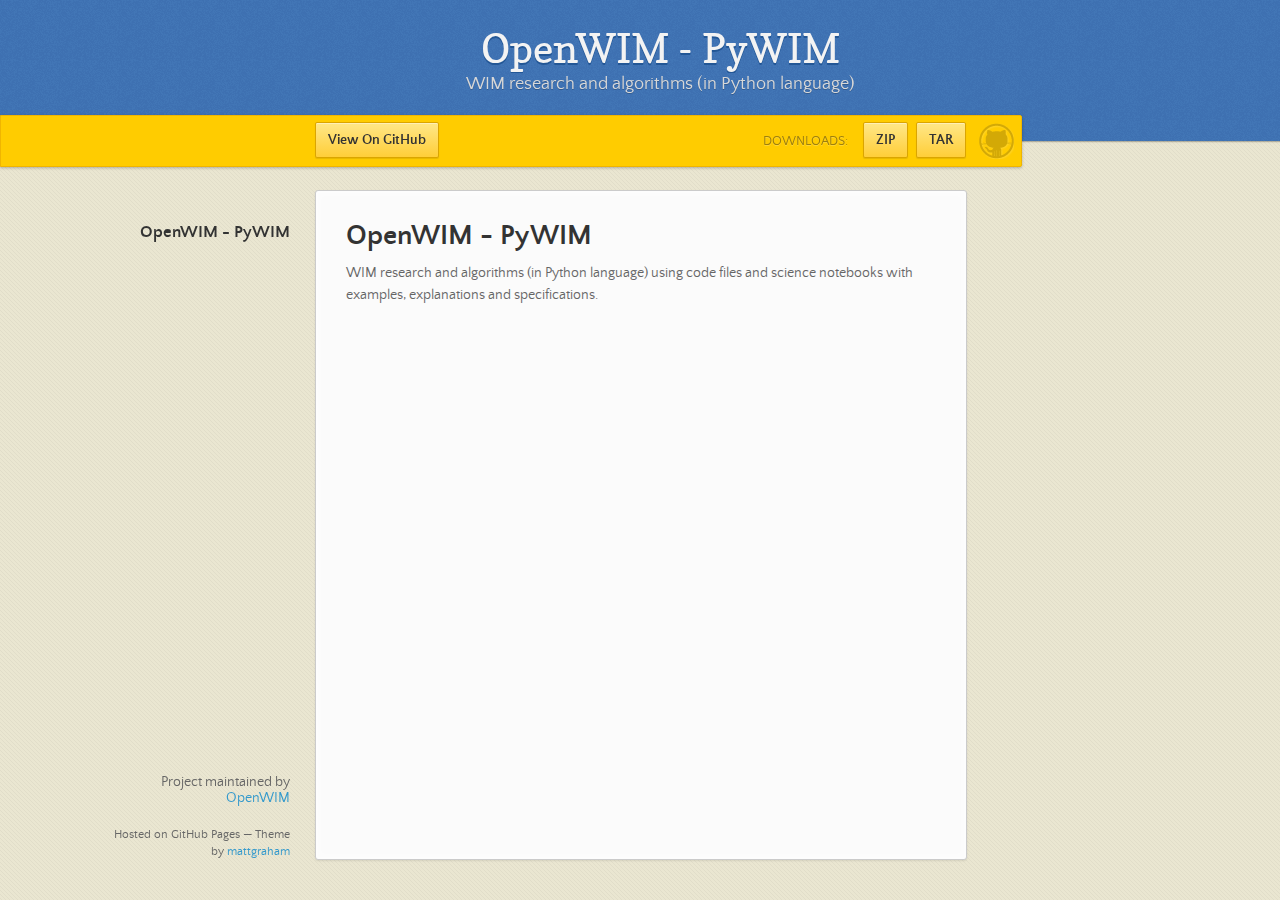
<file: index.html>
<!doctype html>
<html>
  <head>
    <meta charset="utf-8">
    <meta http-equiv="X-UA-Compatible" content="chrome=1">
    <title>OpenWIM - PyWIM by OpenWIM</title>
    <link rel="stylesheet" href="stylesheets/styles.css">
    <link rel="stylesheet" href="stylesheets/github-dark.css">
    <script src="https://ajax.googleapis.com/ajax/libs/jquery/1.7.1/jquery.min.js"></script>
    <script src="javascripts/main.js"></script>
    <!--[if lt IE 9]>
      <script src="//html5shiv.googlecode.com/svn/trunk/html5.js"></script>
    <![endif]-->
    <meta name="viewport" content="width=device-width, initial-scale=1, user-scalable=no">

  </head>
  <body>

      <header>
        <h1>OpenWIM - PyWIM</h1>
        <p>WIM research and algorithms (in Python language)</p>
      </header>

      <div id="banner">
        <span id="logo"></span>

        <a href="https://github.com/OpenWIM/pywim" class="button fork"><strong>View On GitHub</strong></a>
        <div class="downloads">
          <span>Downloads:</span>
          <ul>
            <li><a href="https://github.com/OpenWIM/pywim/zipball/master" class="button">ZIP</a></li>
            <li><a href="https://github.com/OpenWIM/pywim/tarball/master" class="button">TAR</a></li>
          </ul>
        </div>
      </div><!-- end banner -->

    <div class="wrapper">
      <nav>
        <ul></ul>
      </nav>
      <section>
        <h1>
<a id="openwim---pywim" class="anchor" href="#openwim---pywim" aria-hidden="true"><span class="octicon octicon-link"></span></a>OpenWIM - PyWIM</h1>

<p>WIM research and algorithms (in Python language) using code files and science notebooks with examples, explanations and specifications.</p>
      </section>
      <footer>
        <p>Project maintained by <a href="https://github.com/OpenWIM">OpenWIM</a></p>
        <p><small>Hosted on GitHub Pages &mdash; Theme by <a href="https://twitter.com/michigangraham">mattgraham</a></small></p>
      </footer>
    </div>
    <!--[if !IE]><script>fixScale(document);</script><![endif]-->
    
  </body>
</html>
</file>
<file: stylesheets/styles.css>
/*
Leap Day for GitHub Pages
by Matt Graham
*/
@font-face {
  font-family: 'Quattrocento Sans';
  src: url("../fonts/quattrocentosans-bold-webfont.eot");
  src: url("../fonts/quattrocentosans-bold-webfont.eot?#iefix") format("embedded-opentype"), url("../fonts/quattrocentosans-bold-webfont.woff") format("woff"), url("../fonts/quattrocentosans-bold-webfont.ttf") format("truetype"), url("../fonts/quattrocentosans-bold-webfont.svg#QuattrocentoSansBold") format("svg");
  font-weight: bold;
  font-style: normal;
}

@font-face {
  font-family: 'Quattrocento Sans';
  src: url("../fonts/quattrocentosans-bolditalic-webfont.eot");
  src: url("../fonts/quattrocentosans-bolditalic-webfont.eot?#iefix") format("embedded-opentype"), url("../fonts/quattrocentosans-bolditalic-webfont.woff") format("woff"), url("../fonts/quattrocentosans-bolditalic-webfont.ttf") format("truetype"), url("../fonts/quattrocentosans-bolditalic-webfont.svg#QuattrocentoSansBoldItalic") format("svg");
  font-weight: bold;
  font-style: italic;
}

@font-face {
  font-family: 'Quattrocento Sans';
  src: url("../fonts/quattrocentosans-italic-webfont.eot");
  src: url("../fonts/quattrocentosans-italic-webfont.eot?#iefix") format("embedded-opentype"), url("../fonts/quattrocentosans-italic-webfont.woff") format("woff"), url("../fonts/quattrocentosans-italic-webfont.ttf") format("truetype"), url("../fonts/quattrocentosans-italic-webfont.svg#QuattrocentoSansItalic") format("svg");
  font-weight: normal;
  font-style: italic;
}

@font-face {
  font-family: 'Quattrocento Sans';
  src: url("../fonts/quattrocentosans-regular-webfont.eot");
  src: url("../fonts/quattrocentosans-regular-webfont.eot?#iefix") format("embedded-opentype"), url("../fonts/quattrocentosans-regular-webfont.woff") format("woff"), url("../fonts/quattrocentosans-regular-webfont.ttf") format("truetype"), url("../fonts/quattrocentosans-regular-webfont.svg#QuattrocentoSansRegular") format("svg");
  font-weight: normal;
  font-style: normal;
}

@font-face {
  font-family: 'Copse';
  src: url("../fonts/copse-regular-webfont.eot");
  src: url("../fonts/copse-regular-webfont.eot?#iefix") format("embedded-opentype"), url("../fonts/copse-regular-webfont.woff") format("woff"), url("../fonts/copse-regular-webfont.ttf") format("truetype"), url("../fonts/copse-regular-webfont.svg#CopseRegular") format("svg");
  font-weight: normal;
  font-style: normal;
}

/* normalize.css 2012-02-07T12:37 UTC - https://github.com/necolas/normalize.css */
/* =============================================================================
   HTML5 display definitions
   ========================================================================== */
/*
 * Corrects block display not defined in IE6/7/8/9 & FF3
 */
article,
aside,
details,
figcaption,
figure,
footer,
header,
hgroup,
nav,
section,
summary {
  display: block;
}

/*
 * Corrects inline-block display not defined in IE6/7/8/9 & FF3
 */
audio,
canvas,
video {
  display: inline-block;
  *display: inline;
  *zoom: 1;
}

/*
 * Prevents modern browsers from displaying 'audio' without controls
 */
audio:not([controls]) {
  display: none;
}

/*
 * Addresses styling for 'hidden' attribute not present in IE7/8/9, FF3, S4
 * Known issue: no IE6 support
 */
[hidden] {
  display: none;
}

/* =============================================================================
   Base
   ========================================================================== */
/*
 * 1. Corrects text resizing oddly in IE6/7 when body font-size is set using em units
 *    http://clagnut.com/blog/348/#c790
 * 2. Prevents iOS text size adjust after orientation change, without disabling user zoom
 *    www.456bereastreet.com/archive/201012/controlling_text_size_in_safari_for_ios_without_disabling_user_zoom/
 */
html {
  font-size: 100%;
  /* 1 */
  -webkit-text-size-adjust: 100%;
  /* 2 */
  -ms-text-size-adjust: 100%;
  /* 2 */
}

/*
 * Addresses font-family inconsistency between 'textarea' and other form elements.
 */
html,
button,
input,
select,
textarea {
  font-family: sans-serif;
}

/*
 * Addresses margins handled incorrectly in IE6/7
 */
body {
  margin: 0;
}

/* =============================================================================
   Links
   ========================================================================== */
/*
 * Addresses outline displayed oddly in Chrome
 */
a:focus {
  outline: thin dotted;
}

/*
 * Improves readability when focused and also mouse hovered in all browsers
 * people.opera.com/patrickl/experiments/keyboard/test
 */
a:hover,
a:active {
  outline: 0;
}

/* =============================================================================
   Typography
   ========================================================================== */
/*
 * Addresses font sizes and margins set differently in IE6/7
 * Addresses font sizes within 'section' and 'article' in FF4+, Chrome, S5
 */
h1 {
  font-size: 2em;
  margin: 0.67em 0;
}

h2 {
  font-size: 1.5em;
  margin: 0.83em 0;
}

h3 {
  font-size: 1.17em;
  margin: 1em 0;
}

h4 {
  font-size: 1em;
  margin: 1.33em 0;
}

h5 {
  font-size: 0.83em;
  margin: 1.67em 0;
}

h6 {
  font-size: 0.75em;
  margin: 2.33em 0;
}

/*
 * Addresses styling not present in IE7/8/9, S5, Chrome
 */
abbr[title] {
  border-bottom: 1px dotted;
}

/*
 * Addresses style set to 'bolder' in FF3+, S4/5, Chrome
*/
b,
strong {
  font-weight: bold;
}

blockquote {
  margin: 1em 40px;
}

/*
 * Addresses styling not present in S5, Chrome
 */
dfn {
  font-style: italic;
}

/*
 * Addresses styling not present in IE6/7/8/9
 */
mark {
  background: #ff0;
  color: #000;
}

/*
 * Addresses margins set differently in IE6/7
 */
p,
pre {
  margin: 1em 0;
}

/*
 * Corrects font family set oddly in IE6, S4/5, Chrome
 * en.wikipedia.org/wiki/User:Davidgothberg/Test59
 */
pre,
code,
kbd,
samp {
  font-family: monospace, serif;
  _font-family: 'courier new', monospace;
  font-size: 1em;
}

/*
 * 1. Addresses CSS quotes not supported in IE6/7
 * 2. Addresses quote property not supported in S4
 */
/* 1 */
q {
  quotes: none;
}

/* 2 */
q:before,
q:after {
  content: '';
  content: none;
}

small {
  font-size: 75%;
}

/*
 * Prevents sub and sup affecting line-height in all browsers
 * gist.github.com/413930
 */
sub,
sup {
  font-size: 75%;
  line-height: 0;
  position: relative;
  vertical-align: baseline;
}

sup {
  top: -0.5em;
}

sub {
  bottom: -0.25em;
}

/* =============================================================================
   Lists
   ========================================================================== */
/*
 * Addresses margins set differently in IE6/7
 */
dl,
menu,
ol,
ul {
  margin: 1em 0;
}

dd {
  margin: 0 0 0 40px;
}

/*
 * Addresses paddings set differently in IE6/7
 */
menu,
ol,
ul {
  padding: 0 0 0 40px;
}

/*
 * Corrects list images handled incorrectly in IE7
 */
nav ul,
nav ol {
  list-style: none;
  list-style-image: none;
}

/* =============================================================================
   Embedded content
   ========================================================================== */
/*
 * 1. Removes border when inside 'a' element in IE6/7/8/9, FF3
 * 2. Improves image quality when scaled in IE7
 *    code.flickr.com/blog/2008/11/12/on-ui-quality-the-little-things-client-side-image-resizing/
 */
img {
  border: 0;
  /* 1 */
  -ms-interpolation-mode: bicubic;
  /* 2 */
}

/*
 * Corrects overflow displayed oddly in IE9
 */
svg:not(:root) {
  overflow: hidden;
}

/* =============================================================================
   Figures
   ========================================================================== */
/*
 * Addresses margin not present in IE6/7/8/9, S5, O11
 */
figure {
  margin: 0;
}

/* =============================================================================
   Forms
   ========================================================================== */
/*
 * Corrects margin displayed oddly in IE6/7
 */
form {
  margin: 0;
}

/*
 * Define consistent border, margin, and padding
 */
fieldset {
  border: 1px solid #c0c0c0;
  margin: 0 2px;
  padding: 0.35em 0.625em 0.75em;
}

/*
 * 1. Corrects color not being inherited in IE6/7/8/9
 * 2. Corrects text not wrapping in FF3 
 * 3. Corrects alignment displayed oddly in IE6/7
 */
legend {
  border: 0;
  /* 1 */
  padding: 0;
  white-space: normal;
  /* 2 */
  *margin-left: -7px;
  /* 3 */
}

/*
 * 1. Corrects font size not being inherited in all browsers
 * 2. Addresses margins set differently in IE6/7, FF3+, S5, Chrome
 * 3. Improves appearance and consistency in all browsers
 */
button,
input,
select,
textarea {
  font-size: 100%;
  /* 1 */
  margin: 0;
  /* 2 */
  vertical-align: baseline;
  /* 3 */
  *vertical-align: middle;
  /* 3 */
}

/*
 * Addresses FF3/4 setting line-height on 'input' using !important in the UA stylesheet
 */
button,
input {
  line-height: normal;
  /* 1 */
}

/*
 * 1. Improves usability and consistency of cursor style between image-type 'input' and others
 * 2. Corrects inability to style clickable 'input' types in iOS
 * 3. Removes inner spacing in IE7 without affecting normal text inputs
 *    Known issue: inner spacing remains in IE6
 */
button,
input[type="button"],
input[type="reset"],
input[type="submit"] {
  cursor: pointer;
  /* 1 */
  -webkit-appearance: button;
  /* 2 */
  *overflow: visible;
  /* 3 */
}

/*
 * Re-set default cursor for disabled elements
 */
button[disabled],
input[disabled] {
  cursor: default;
}

/*
 * 1. Addresses box sizing set to content-box in IE8/9
 * 2. Removes excess padding in IE8/9
 * 3. Removes excess padding in IE7
      Known issue: excess padding remains in IE6
 */
input[type="checkbox"],
input[type="radio"] {
  box-sizing: border-box;
  /* 1 */
  padding: 0;
  /* 2 */
  *height: 13px;
  /* 3 */
  *width: 13px;
  /* 3 */
}

/*
 * 1. Addresses appearance set to searchfield in S5, Chrome
 * 2. Addresses box-sizing set to border-box in S5, Chrome (include -moz to future-proof)
 */
input[type="search"] {
  -webkit-appearance: textfield;
  /* 1 */
  -moz-box-sizing: content-box;
  -webkit-box-sizing: content-box;
  /* 2 */
  box-sizing: content-box;
}

/*
 * Removes inner padding and search cancel button in S5, Chrome on OS X
 */
input[type="search"]::-webkit-search-decoration,
input[type="search"]::-webkit-search-cancel-button {
  -webkit-appearance: none;
}

/*
 * Removes inner padding and border in FF3+
 * www.sitepen.com/blog/2008/05/14/the-devils-in-the-details-fixing-dojos-toolbar-buttons/
 */
button::-moz-focus-inner,
input::-moz-focus-inner {
  border: 0;
  padding: 0;
}

/*
 * 1. Removes default vertical scrollbar in IE6/7/8/9
 * 2. Improves readability and alignment in all browsers
 */
textarea {
  overflow: auto;
  /* 1 */
  vertical-align: top;
  /* 2 */
}

/* =============================================================================
   Tables
   ========================================================================== */
/*
 * Remove most spacing between table cells
 */
table {
  border-collapse: collapse;
  border-spacing: 0;
}

body {
  font: 14px/22px "Quattrocento Sans", "Helvetica Neue", Helvetica, Arial, sans-serif;
  color: #666;
  font-weight: 300;
  margin: 0px;
  padding: 0px 0 20px 0px;
  background: url(../images/body-background.png) #eae6d1;
}

h1, h2, h3, h4, h5, h6 {
  color: #333;
  margin: 0 0 10px;
}

p, ul, ol, table, pre, dl {
  margin: 0 0 20px;
}

h1, h2, h3 {
  line-height: 1.1;
}

h1 {
  font-size: 28px;
}

h2 {
  font-size: 24px;
  color: #393939;
}

h3, h4, h5, h6 {
  color: #666666;
}

h3 {
  font-size: 18px;
  line-height: 24px;
}

a {
  color: #3399cc;
  font-weight: 400;
  text-decoration: none;
}

a small {
  font-size: 11px;
  color: #666;
  margin-top: -0.6em;
  display: block;
}

ul {
  list-style-image: url("../images/bullet.png");
}

strong {
  font-weight: bold;
  color: #333;
}

.wrapper {
  width: 650px;
  margin: 0 auto;
  position: relative;
}

section img {
  max-width: 100%;
}

blockquote {
  border-left: 1px solid #ffcc00;
  margin: 0;
  padding: 0 0 0 20px;
  font-style: italic;
}

code {
  font-family: "Lucida Sans", Monaco, Bitstream Vera Sans Mono, Lucida Console, Terminal;
  font-size: 13px;
  color: #efefef;
  text-shadow: 0px 1px 0px #000;
  margin: 0 4px;
  padding: 2px 6px;
  background: #333;
  -moz-border-radius: 2px;
  -webkit-border-radius: 2px;
  -o-border-radius: 2px;
  -ms-border-radius: 2px;
  -khtml-border-radius: 2px;
  border-radius: 2px;
}

pre {
  padding: 8px 15px;
  background: #333333;
  -moz-border-radius: 3px;
  -webkit-border-radius: 3px;
  -o-border-radius: 3px;
  -ms-border-radius: 3px;
  -khtml-border-radius: 3px;
  border-radius: 3px;
  border: 1px solid #c7c7c7;
  overflow: auto;
  overflow-y: hidden;
}
pre code {
  margin: 0px;
  padding: 0px;
}

table {
  width: 100%;
  border-collapse: collapse;
}

th {
  text-align: left;
  padding: 5px 10px;
  border-bottom: 1px solid #e5e5e5;
  color: #444;
}

td {
  text-align: left;
  padding: 5px 10px;
  border-bottom: 1px solid #e5e5e5;
  border-right: 1px solid #ffcc00;
}
td:first-child {
  border-left: 1px solid #ffcc00;
}

hr {
  border: 0;
  outline: none;
  height: 11px;
  background: transparent url("../images/hr.gif") center center repeat-x;
  margin: 0 0 20px;
}

dt {
  color: #444;
  font-weight: 700;
}

header {
  padding: 25px 20px 40px 20px;
  margin: 0;
  position: fixed;
  top: 0;
  left: 0;
  right: 0;
  width: 100%;
  text-align: center;
  background: url(../images/background.png) #4276b6;
  -moz-box-shadow: 1px 0px 2px rgba(0, 0, 0, 0.75);
  -webkit-box-shadow: 1px 0px 2px rgba(0, 0, 0, 0.75);
  -o-box-shadow: 1px 0px 2px rgba(0, 0, 0, 0.75);
  box-shadow: 1px 0px 2px rgba(0, 0, 0, 0.75);
  z-index: 99;
  -webkit-font-smoothing: antialiased;
  min-height: 76px;
}
header h1 {
  font: 40px/48px "Copse", "Helvetica Neue", Helvetica, Arial, sans-serif;
  color: #f3f3f3;
  text-shadow: 0px 2px 0px #235796;
  margin: 0px;
  white-space: nowrap;
  overflow: hidden;
  text-overflow: ellipsis;
  -o-text-overflow: ellipsis;
  -ms-text-overflow: ellipsis;
}
header p {
  color: #d8d8d8;
  text-shadow: rgba(0, 0, 0, 0.2) 0 1px 0;
  font-size: 18px;
  margin: 0px;
}

#banner {
  z-index: 100;
  left: 0;
  right: 50%;
  height: 50px;
  margin-right: -382px;
  position: fixed;
  top: 115px;
  background: #ffcc00;
  border: 1px solid #f0b500;
  -moz-box-shadow: 0px 1px 3px rgba(0, 0, 0, 0.25);
  -webkit-box-shadow: 0px 1px 3px rgba(0, 0, 0, 0.25);
  -o-box-shadow: 0px 1px 3px rgba(0, 0, 0, 0.25);
  box-shadow: 0px 1px 3px rgba(0, 0, 0, 0.25);
  -moz-border-radius: 0px 2px 2px 0px;
  -webkit-border-radius: 0px 2px 2px 0px;
  -o-border-radius: 0px 2px 2px 0px;
  -ms-border-radius: 0px 2px 2px 0px;
  -khtml-border-radius: 0px 2px 2px 0px;
  border-radius: 0px 2px 2px 0px;
  padding-right: 10px;
}
#banner .button {
  border: 1px solid #dba500;
  background: -webkit-gradient(linear, 50% 0%, 50% 100%, color-stop(0%, #ffe788), color-stop(100%, #ffce38));
  background: -webkit-linear-gradient(#ffe788, #ffce38);
  background: -moz-linear-gradient(#ffe788, #ffce38);
  background: -o-linear-gradient(#ffe788, #ffce38);
  background: -ms-linear-gradient(#ffe788, #ffce38);
  background: linear-gradient(#ffe788, #ffce38);
  -moz-border-radius: 2px;
  -webkit-border-radius: 2px;
  -o-border-radius: 2px;
  -ms-border-radius: 2px;
  -khtml-border-radius: 2px;
  border-radius: 2px;
  -moz-box-shadow: inset 0px 1px 0px rgba(255, 255, 255, 0.4), 0px 1px 1px rgba(0, 0, 0, 0.1);
  -webkit-box-shadow: inset 0px 1px 0px rgba(255, 255, 255, 0.4), 0px 1px 1px rgba(0, 0, 0, 0.1);
  -o-box-shadow: inset 0px 1px 0px rgba(255, 255, 255, 0.4), 0px 1px 1px rgba(0, 0, 0, 0.1);
  box-shadow: inset 0px 1px 0px rgba(255, 255, 255, 0.4), 0px 1px 1px rgba(0, 0, 0, 0.1);
  background-color: #FFE788;
  margin-left: 5px;
  padding: 10px 12px;
  margin-top: 6px;
  line-height: 14px;
  font-size: 14px;
  color: #333;
  font-weight: bold;
  display: inline-block;
  text-align: center;
}
#banner .button:hover {
  background: -webkit-gradient(linear, 50% 0%, 50% 100%, color-stop(0%, #ffe788), color-stop(100%, #ffe788));
  background: -webkit-linear-gradient(#ffe788, #ffe788);
  background: -moz-linear-gradient(#ffe788, #ffe788);
  background: -o-linear-gradient(#ffe788, #ffe788);
  background: -ms-linear-gradient(#ffe788, #ffe788);
  background: linear-gradient(#ffe788, #ffe788);
  background-color: #ffeca0;
}
#banner .fork {
  position: fixed;
  left: 50%;
  margin-left: -325px;
  padding: 10px 12px;
  margin-top: 6px;
  line-height: 14px;
  font-size: 14px;
  background-color: #FFE788;
}
#banner .downloads {
  float: right;
  margin: 0 45px 0 0;
}
#banner .downloads span {
  float: left;
  line-height: 52px;
  font-size: 90%;
  color: #9d7f0d;
  text-transform: uppercase;
  text-shadow: rgba(255, 255, 255, 0.2) 0 1px 0;
}
#banner ul {
  list-style: none;
  height: 40px;
  padding: 0;
  float: left;
  margin-left: 10px;
}
#banner ul li {
  display: inline;
}
#banner ul li a.button {
  background-color: #FFE788;
}
#banner #logo {
  position: absolute;
  height: 36px;
  width: 36px;
  right: 7px;
  top: 7px;
  display: block;
  background: url(../images/octocat-logo.png);
}

section {
  width: 590px;
  padding: 30px 30px 50px 30px;
  margin: 20px 0;
  margin-top: 190px;
  position: relative;
  background: #fbfbfb;
  -moz-border-radius: 3px;
  -webkit-border-radius: 3px;
  -o-border-radius: 3px;
  -ms-border-radius: 3px;
  -khtml-border-radius: 3px;
  border-radius: 3px;
  border: 1px solid #cbcbcb;
  -moz-box-shadow: 0px 1px 2px rgba(0, 0, 0, 0.09), inset 0px 0px 2px 2px rgba(255, 255, 255, 0.5), inset 0 0 5px 5px rgba(255, 255, 255, 0.4);
  -webkit-box-shadow: 0px 1px 2px rgba(0, 0, 0, 0.09), inset 0px 0px 2px 2px rgba(255, 255, 255, 0.5), inset 0 0 5px 5px rgba(255, 255, 255, 0.4);
  -o-box-shadow: 0px 1px 2px rgba(0, 0, 0, 0.09), inset 0px 0px 2px 2px rgba(255, 255, 255, 0.5), inset 0 0 5px 5px rgba(255, 255, 255, 0.4);
  box-shadow: 0px 1px 2px rgba(0, 0, 0, 0.09), inset 0px 0px 2px 2px rgba(255, 255, 255, 0.5), inset 0 0 5px 5px rgba(255, 255, 255, 0.4);
}

small {
  font-size: 12px;
}

nav {
  width: 230px;
  position: fixed;
  top: 220px;
  left: 50%;
  margin-left: -580px;
  text-align: right;
}
nav ul {
  list-style: none;
  list-style-image: none;
  font-size: 14px;
  line-height: 24px;
}
nav ul li {
  padding: 5px 0px;
  line-height: 16px;
}
nav ul li.tag-h1 {
  font-size: 1.2em;
}
nav ul li.tag-h1 a {
  font-weight: bold;
  color: #333;
}
nav ul li.tag-h2 + .tag-h1 {
  margin-top: 10px;
}
nav ul a {
  color: #666;
}
nav ul a:hover {
  color: #999;
}

footer {
  width: 180px;
  position: fixed;
  left: 50%;
  margin-left: -530px;
  bottom: 20px;
  text-align: right;
  line-height: 16px;
}

@media print, screen and (max-width: 1060px) {
  div.wrapper {
    width: auto;
    margin: 0;
  }

  nav {
    display: none;
  }

  header, section, footer {
    float: none;
  }
  header h1, section h1, footer h1 {
    white-space: nowrap;
    overflow: hidden;
    text-overflow: ellipsis;
    -o-text-overflow: ellipsis;
    -ms-text-overflow: ellipsis;
  }

  #banner {
    width: 100%;
  }
  #banner .downloads {
    margin-right: 60px;
  }
  #banner #logo {
    margin-right: 15px;
  }

  section {
    border: 1px solid #e5e5e5;
    border-width: 1px 0;
    padding: 20px auto;
    margin: 190px auto 20px;
    max-width: 600px;
  }

  footer {
    text-align: center;
    margin: 20px auto;
    position: relative;
    left: auto;
    bottom: auto;
    width: auto;
  }
}
@media print, screen and (max-width: 720px) {
  body {
    word-wrap: break-word;
  }

  header {
    padding: 20px 20px;
    margin: 0;
  }
  header h1 {
    font-size: 32px;
    white-space: nowrap;
    overflow: hidden;
    text-overflow: ellipsis;
    -o-text-overflow: ellipsis;
    -ms-text-overflow: ellipsis;
  }
  header p {
    display: none;
  }

  #banner {
    top: 80px;
  }
  #banner .fork {
    float: left;
    display: inline-block;
    margin-left: 0px;
    position: fixed;
    left: 20px;
  }

  section {
    margin-top: 130px;
    margin-bottom: 0px;
    width: auto;
  }

  header ul, header p.view {
    position: static;
  }
}
@media print, screen and (max-width: 480px) {
  header {
    position: relative;
    padding: 5px 0px;
    min-height: 0px;
  }
  header h1 {
    font-size: 24px;
    white-space: nowrap;
    overflow: hidden;
    text-overflow: ellipsis;
    -o-text-overflow: ellipsis;
    -ms-text-overflow: ellipsis;
  }

  section {
    margin-top: 5px;
  }

  #banner {
    display: none;
  }

  header ul {
    display: none;
  }
}
@media print {
  body {
    padding: 0.4in;
    font-size: 12pt;
    color: #444;
  }
}
@media print, screen and (max-height: 680px) {
  footer {
    text-align: center;
    margin: 20px auto;
    position: relative;
    left: auto;
    bottom: auto;
    width: auto;
  }
}
@media print, screen and (max-height: 480px) {
  nav {
    display: none;
  }

  footer {
    text-align: center;
    margin: 20px auto;
    position: relative;
    left: auto;
    bottom: auto;
    width: auto;
  }
}
</file>
<file: stylesheets/github-dark.css>
/*
   Copyright 2014 GitHub Inc.

   Licensed under the Apache License, Version 2.0 (the "License");
   you may not use this file except in compliance with the License.
   You may obtain a copy of the License at

       http://www.apache.org/licenses/LICENSE-2.0

   Unless required by applicable law or agreed to in writing, software
   distributed under the License is distributed on an "AS IS" BASIS,
   WITHOUT WARRANTIES OR CONDITIONS OF ANY KIND, either express or implied.
   See the License for the specific language governing permissions and
   limitations under the License.

*/

.pl-c /* comment */ {
  color: #969896;
}

.pl-c1      /* constant, markup.raw, meta.diff.header, meta.module-reference, meta.property-name, support, support.constant, support.variable, variable.other.constant */,
.pl-s .pl-v /* string variable */ {
  color: #0099cd;
}

.pl-e  /* entity */,
.pl-en /* entity.name */ {
  color: #9774cb;
}

.pl-s .pl-s1 /* string source */,
.pl-smi      /* storage.modifier.import, storage.modifier.package, storage.type.java, variable.other, variable.parameter.function */ {
  color: #ddd;
}

.pl-ent /* entity.name.tag */ {
  color: #7bcc72;
}

.pl-k /* keyword, storage, storage.type */ {
  color: #cc2372;
}

.pl-pds              /* punctuation.definition.string, string.regexp.character-class */,
.pl-s                /* string */,
.pl-s .pl-pse .pl-s1 /* string punctuation.section.embedded source */,
.pl-sr               /* string.regexp */,
.pl-sr .pl-cce       /* string.regexp constant.character.escape */,
.pl-sr .pl-sra       /* string.regexp string.regexp.arbitrary-repitition */,
.pl-sr .pl-sre       /* string.regexp source.ruby.embedded */ {
  color: #3c66e2;
}

.pl-v /* variable */ {
  color: #fb8764;
}

.pl-id /* invalid.deprecated */ {
  color: #e63525;
}

.pl-ii /* invalid.illegal */ {
  background-color: #e63525;
  color: #f8f8f8;
}

.pl-sr .pl-cce /* string.regexp constant.character.escape */ {
  color: #7bcc72;
  font-weight: bold;
}

.pl-ml /* markup.list */ {
  color: #c26b2b;
}

.pl-mh        /* markup.heading */,
.pl-mh .pl-en /* markup.heading entity.name */,
.pl-ms        /* meta.separator */ {
  color: #264ec5;
  font-weight: bold;
}

.pl-mq /* markup.quote */ {
  color: #00acac;
}

.pl-mi /* markup.italic */ {
  color: #ddd;
  font-style: italic;
}

.pl-mb /* markup.bold */ {
  color: #ddd;
  font-weight: bold;
}

.pl-md /* markup.deleted, meta.diff.header.from-file */ {
  background-color: #ffecec;
  color: #bd2c00;
}

.pl-mi1 /* markup.inserted, meta.diff.header.to-file */ {
  background-color: #eaffea;
  color: #55a532;
}

.pl-mdr /* meta.diff.range */ {
  color: #9774cb;
  font-weight: bold;
}

.pl-mo /* meta.output */ {
  color: #264ec5;
}
</file>
